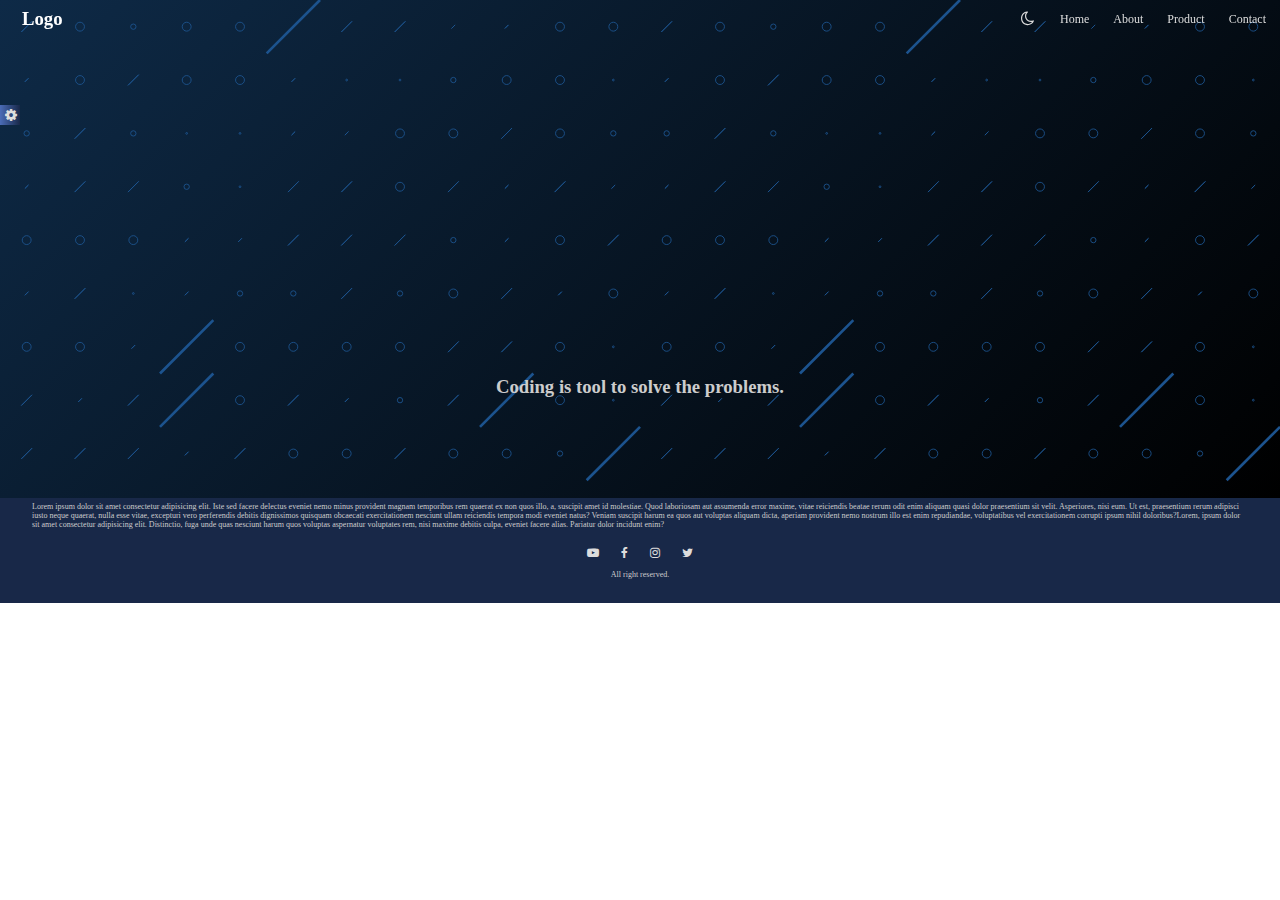
<file: index.html>
<!DOCTYPE html>
<html lang="en">
<head>
    <meta charset="UTF-8">
    <meta name="viewport" content="width=device-width, initial-scale=1.0">
    <title>Document</title>
    <link rel="stylesheet" href="https://cdnjs.cloudflare.com/ajax/libs/font-awesome/4.7.0/css/font-awesome.min.css">
    <script src="./js/index.js"></script>
    <link rel="stylesheet" href="./style/index.css" />
</head>
<body>
    <div id="container">

        <div style="background:#182848 ;" id="parent-div">
            
            <div id="navbar">
                <div id="title">
                    <h3>Logo</h3>
                </div>
                <div id="list-menu">
                    <div>
                        <i class="fa fa-moon-o" id="moon-icon"></i>
                    </div>

                    <button>Home</button>
                    <button>About</button>
                    <button>Product</button>
                    <button>Contact</button>
                </div>
            </div>
            <div id="bg-img">
                <img src="./images/Sprinkle.svg" alt="">
                <div id="color-list">
                    <div id="color-switch">
                        <i class="fa fa-gear" id="gear"></i>
                    </div>
                    <div id="backgrounds">
                        <div id="list1">
                            <div id="bg-box" style="background: purple;" onclick="changeTextColor('purple')"></div>
                            <div id="bg-box" style="background: deeppink;" onclick="changeTextColor('deeppink')"></div>
                            <div id="bg-box" style="background: dodgerblue;" onclick="changeTextColor('dodgerblue')"></div>
                        </div>
                        <div id="list1">
                            <div id="bg-box" style="background: peru;" onclick="changeTextColor('peru')"></div>
                            <div id="bg-box" style="background-color: #4672FE;" onclick="changeTextColor('#4672FE')"></div>
                            <div id="bg-box" style="background-color: blueviolet;" onclick="changeTextColor('blueviolet')"></div>
                            <div id="bg-box" style="background-color: #ccc;" onclick="changeTextColor('#ccc')"></div>

                        </div>


                    </div>
                </div>
                <div id="desc">
                    <h3>Coding is tool to solve the problems.</h3>
                </div>
            </div>
        <div id="para">
            <p>Lorem ipsum dolor sit amet consectetur adipisicing elit. Iste sed facere delectus eveniet nemo minus provident magnam temporibus rem quaerat ex non quos illo, a, suscipit amet id molestiae. Quod laboriosam aut assumenda error maxime, vitae reiciendis beatae rerum odit enim aliquam quasi dolor praesentium sit velit. Asperiores, nisi eum. Ut est, praesentium rerum adipisci iusto neque quaerat, nulla esse vitae, excepturi vero perferendis debitis dignissimos quisquam obcaecati exercitationem nesciunt ullam reiciendis tempora modi eveniet natus? Veniam suscipit harum ea quos aut voluptas aliquam dicta, aperiam provident nemo nostrum illo est enim repudiandae, voluptatibus vel exercitationem corrupti ipsum nihil doloribus?Lorem, ipsum dolor sit amet consectetur adipisicing elit. Distinctio, fuga unde quas nesciunt harum quos voluptas aspernatur voluptates rem, nisi maxime debitis culpa, eveniet facere alias. Pariatur dolor incidunt enim?</p>
        </div>
    </div>
    <div id="bottom-list">
        <footer id="bottom-nav">
            <button><i class="fa fa-youtube-play"></i></button>
            <button><i class="fa fa-facebook"></i></button>
            <button><i class="fa fa-instagram"></i></button>
            <button><i class="fa fa-twitter"></i></button>
        </footer>
        <p id="bottom-para">All right reserved.</p>
    </div>
</div>
    </body>
</html>
</file>
<file: style/index.css>
body {
    padding: 0;
    margin: 0;
}
* {
    font-family: Poppins;
}
#navbar {
    width: 100%;
    display: flex;
    align-items: center;
    justify-content: space-between;
    padding: 8px;
    position: fixed;
    top: 0;
}
button {
    border: none;
    background: transparent;
    font-size: 12px;
    color: #ddd;
    cursor: pointer;
}
button:hover {
    color: #ccc;
}
#title h3 {
    padding: 0;
    margin: 0;
    margin-left: 14px;
    color: white;
}#list-menu {
    display: flex;
    gap: 12px;
    margin-right: 16px;
}
#bg-img {
    width: 100%;
}
#bg-img img {
width: 100%;
}
#para {
    width: 95%;
    margin: 0 auto;
}
#para p {
    color: #ccc;
    font-size: 8px;
    padding: 0;
    margin: 0;
}
#bottom-nav {
    display: flex;
    justify-content: center;
    gap: 10px;
}
#bottom-list {
    padding: 16px 0;
    display: flex;
    flex-direction: column;
    align-items: center;
    background: #182848;

}
#bottom-para {
    color: #ccc;
    font-size: 8px;
}
#color-list {
    width:0;
    background: #4b6cb7 ;
    position: fixed;
    top: 105px;
    left: 0;
    padding-bottom: 8px;
}
#color-switch {
    width:20px;
    background: linear-gradient(90deg, #4b6cb7 0%, #182848 100%);
    height: 20px;
    display: flex;
    justify-content: end;
    align-items: center;
    color: #ddd;
    cursor: pointer;
    
}
#color-switch i {
    margin-right: 3px;
    font-size: 14px;
}
#desc {
    position: absolute;
    display: flex;
    top: 43%;
    left: 50%;
    transform: translate(-50%,-50%);
    color: #ccc;
}
#backgrounds {
    display: flex;
    gap: 5px;
    justify-content: center;
    margin-top:12px;
    flex-direction: column;
    
}
#list1 {
display: flex;
gap: 4px;
justify-content: center;
}

#bg-box {
    width: 23px;
    height: 15px;
    cursor: pointer;
}
#moon-icon {
    color: #ddd;
    cursor: pointer;
    margin-right: 7px;
}
</file>
